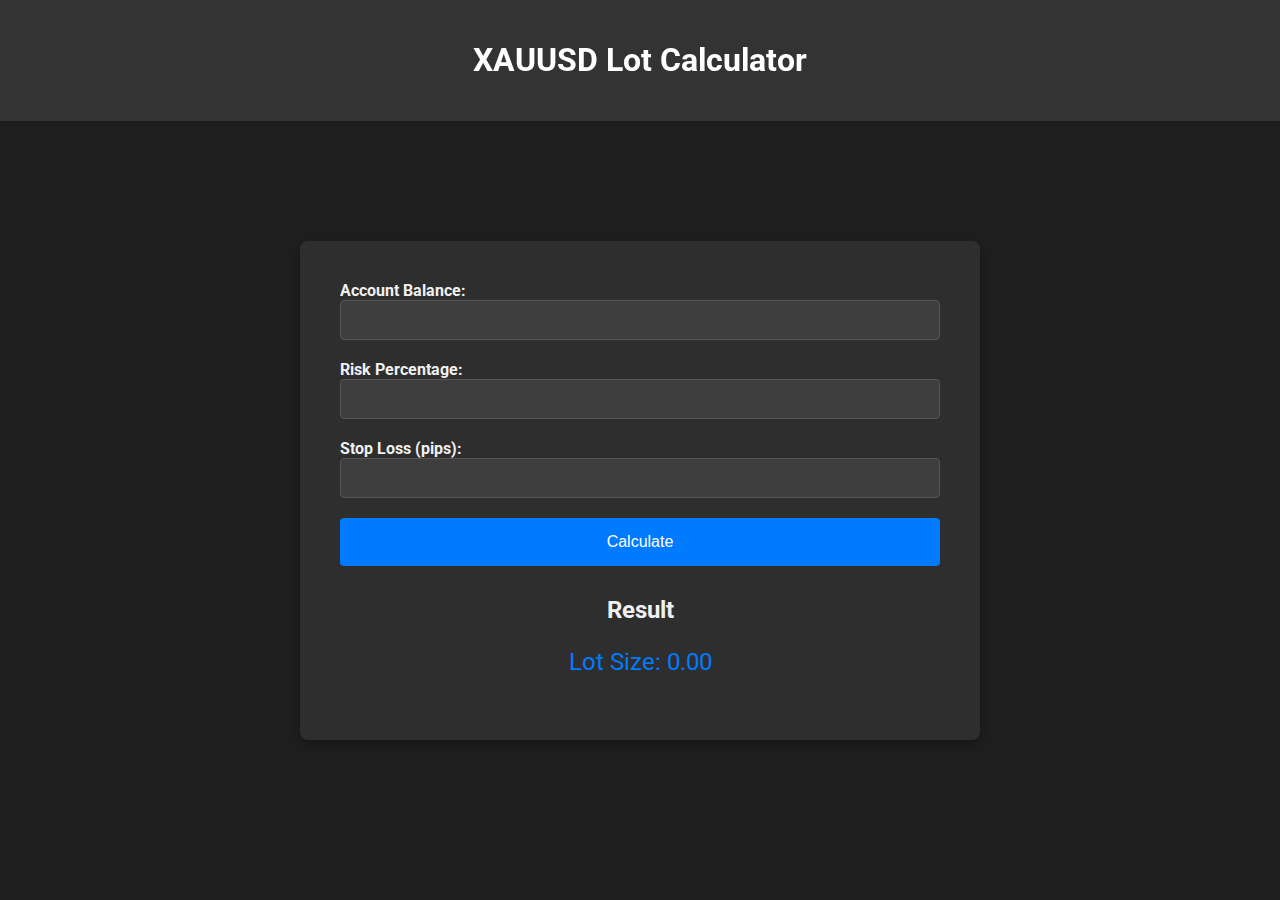
<file: index.html>
<!DOCTYPE html>
<html lang="en">
<head>
  <meta charset="UTF-8">
  <meta name="viewport" content="width=device-width, initial-scale=1.0">
  <title>XAUUSD Lot Calculator</title>
  <link href="https://fonts.googleapis.com/css2?family=Roboto:wght@400;500;700&display=swap" rel="stylesheet">
  <link rel="stylesheet" href="Assets/css/style.css">
</head>
<body>
  <header>
    <h1>XAUUSD Lot Calculator</h1>
  </header>
  <main>
    <section id="calculator-section">
      <form id="calculator-form">
        <div>
          <label for="account-balance">Account Balance:</label>
          <input type="number" id="account-balance" name="account-balance" required>
        </div>
        <div>
          <label for="risk-percentage">Risk Percentage:</label>
          <input type="number" id="risk-percentage" name="risk-percentage" required>
        </div>
        <div>
          <label for="stop-loss">Stop Loss (pips):</label>
          <input type="number" id="stop-loss" name="stop-loss" required>
        </div>
        <button type="button" id="calculate-btn">Calculate</button>
      </form>
      <div id="result">
        <h2>Result</h2>
        <p id="lot-size">Lot Size: 0.00</p>
      </div>
    </section>
  </main>
  <script src="Assets/js/script.js"></script>
</body>
</html>
</file>
<file: Assets/css/style.css>
body {
  font-family: 'Roboto', sans-serif;
  background-color: #1e1e1e;
  color: #f0f0f0;
  margin: 0;
  padding: 0;
  display: flex;
  justify-content: center;
  align-items: center;
  height: 100vh;
}

header {
  background-color: #333;
  color: #fff;
  padding: 20px;
  width: 100%;
  text-align: center;
  box-shadow: 0 2px 4px rgba(0, 0, 0, 0.1);
  position: fixed;
  top: 0;
}

main {
  margin-top: 80px; /* Adjust this value to make space for the fixed header */
  display: flex;
  justify-content: center;
  align-items: center;
  width: 100%;
  height: calc(100vh - 80px); /* Adjust height to make space for the fixed header */
}

#calculator-section {
  background: #2e2e2e;
  padding: 40px;
  width: 90%;
  max-width: 600px;
  box-shadow: 0 4px 8px rgba(0, 0, 0, 0.3);
  border-radius: 8px;
  text-align: left;
}

form {
  display: flex;
  flex-direction: column;
  gap: 20px;
}

label {
  font-weight: bold;
  margin-bottom: 5px;
}

input {
  padding: 10px;
  border: 1px solid #555;
  border-radius: 4px;
  font-size: 16px;
  background-color: #3e3e3e;
  color: #fff;
  width: calc(100% - 22px); /* Adjust for padding */
  transition: background-color 0.3s ease, border-color 0.3s ease, box-shadow 0.3s ease;
}

input:focus {
  border-color: #007BFF;
  outline: none;
  box-shadow: 0 0 5px rgba(0, 123, 255, 0.5);
}

button {
  padding: 15px;
  background-color: #007BFF;
  color: #fff;
  border: none;
  cursor: pointer;
  border-radius: 4px;
  font-size: 16px;
  transition: background-color 0.3s ease;
}

button:hover {
  background-color: #0056b3;
}

button:active {
  background-color: #004085;
}

#result {
  margin-top: 30px;
  text-align: center;
}

#result h2 {
  margin-bottom: 10px;
}

#lot-size {
  font-size: 1.5em;
  color: #007BFF;
  transition: transform 0.3s ease;
}

#lot-size.updated {
  transform: scale(1.1);
}
</file>
